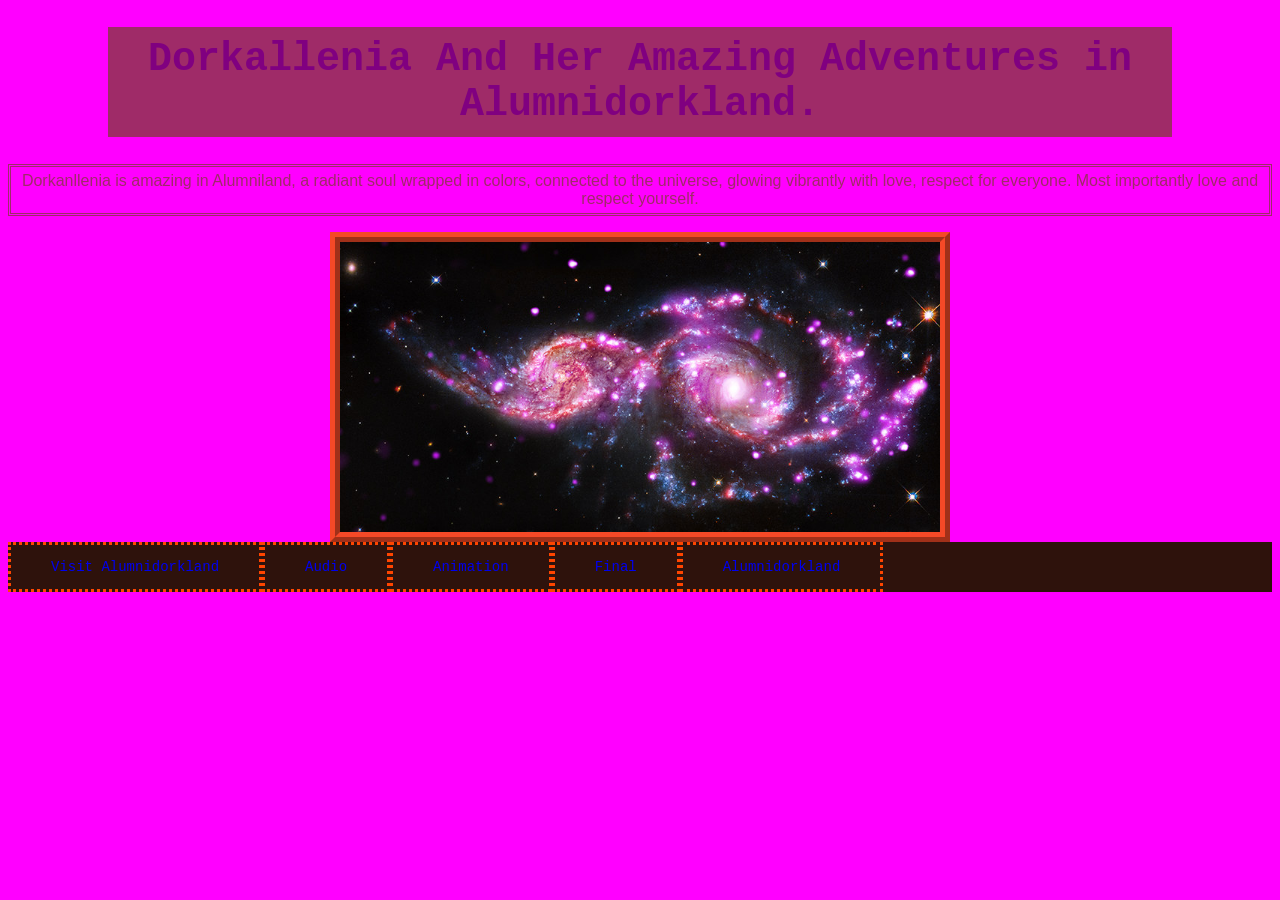
<file: index.html>
<!DOCTYPE html>
<html>
<head>
	<meta charset="utf-8">
	<meta name="viewport" content="width=device-width, initial-scale=1">
	<title> Home page Dorkallenia's Alumnidorkland </title>
	<link rel="stylesheet" type="text/css" href="style.css">
</head>
<body>
	<h1> Dorkallenia And Her Amazing Adventures in Alumnidorkland.</h1>
	<p>Dorkanllenia is amazing in Alumniland, a radiant soul wrapped in colors, connected to the universe, glowing vibrantly with love, respect for everyone. Most importantly love and respect yourself. </p>
	<img src="images/magentasky.jpg" width="600px"alt="magentasky">
	
	<ul>   
		<li><a href="landscape.html">Visit Alumnidorkland</a></li>
		<li><a href="audio.html">Audio</a></li>
		<li><a href="animation.html">Animation</a></li>
		<li><a href="final.html">Final</a></li>
		<li><a href="programming.html">Alumnidorkland</a></li>
	</ul>





</body>
</html>
</file>
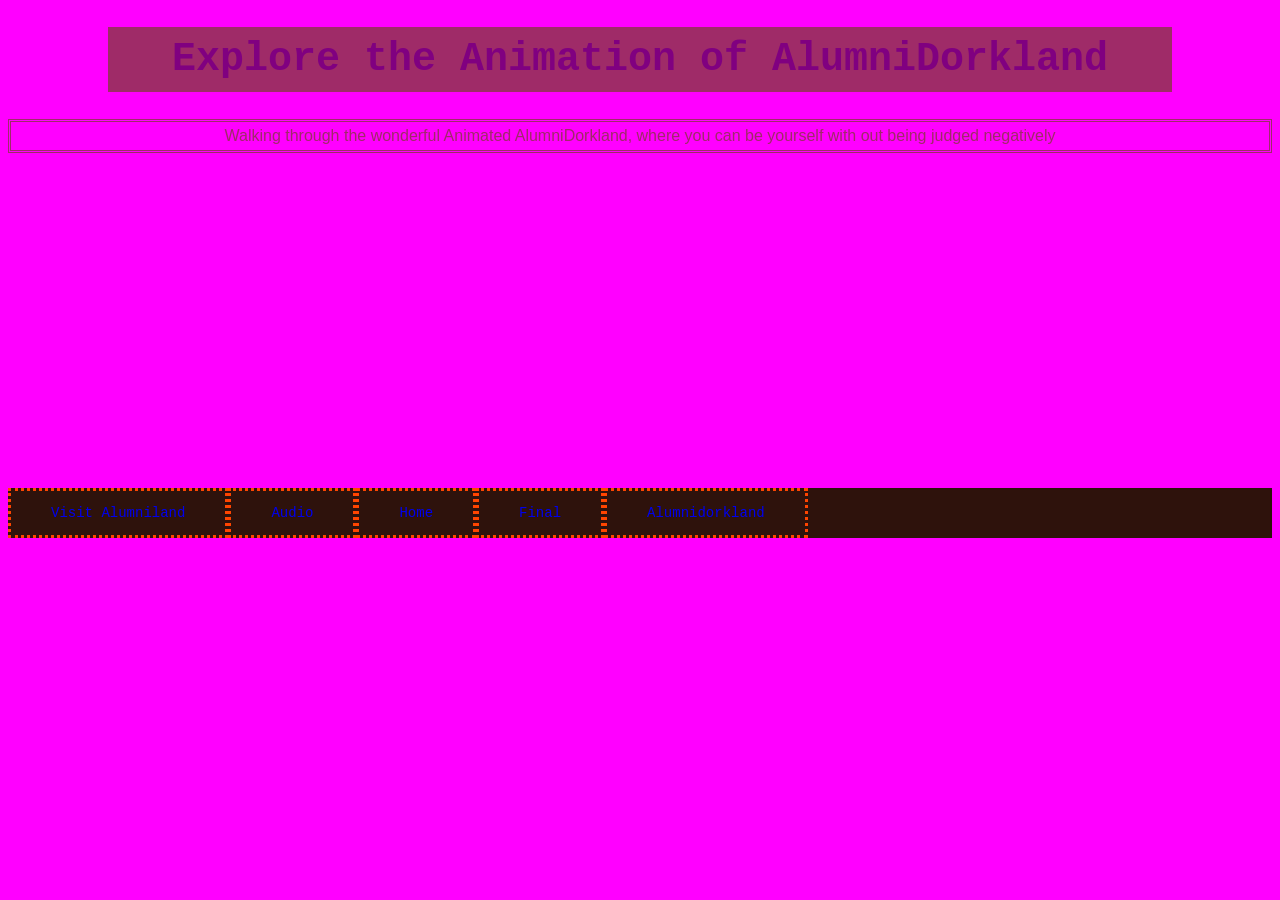
<file: animation.html>
<!DOCTYPE html>
<html>
<head>
	<meta charset="utf-8">
	<meta name="viewport" content="width=device-width, initial-scale=1">
	<title>AlumniDorkland Animation</title>
	<link rel="stylesheet" type="text/css" href="style.css">
</head>
<body>
	<h1>Explore the Animation of AlumniDorkland</h1>
	<p>Walking through the wonderful Animated AlumniDorkland, where you can be yourself with out being judged negatively </p>
<iframe width="560" height="315" src="https://www.youtube.com/embed/qq09UkPRdFY?si=6s7MlE07MktNM6Nd" title="YouTube video player" frameborder="0" allow="accelerometer; autoplay; clipboard-write; encrypted-media; gyroscope; picture-in-picture; web-share" referrerpolicy="strict-origin-when-cross-origin" allowfullscreen></iframe>

<ul>   
		<li><a href="landscape.html">Visit Alumniland</a></li>
		<li><a href="audio.html">Audio</a></li>
		<li><a href="index.html">Home</a></li>
		<li><a href="final.html">Final</a></li>
		<li><a href="programming.html">Alumnidorkland</a>
	</ul>

</body>
</html>
</file>
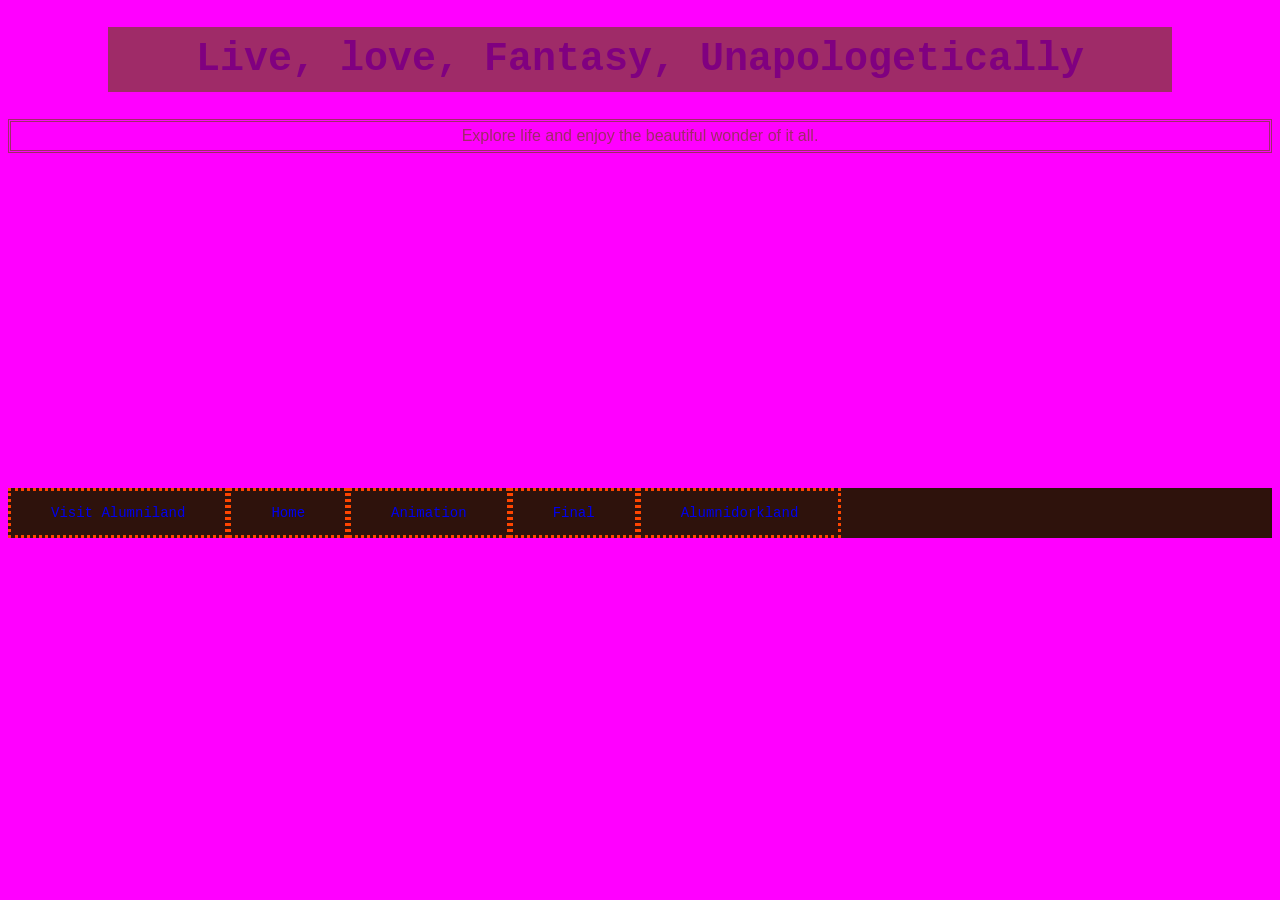
<file: audio.html>
<!DOCTYPE html>
<html>
<head>
	<meta charset="utf-8">
	<meta name="viewport" content="width=device-width, initial-scale=1">
	<title>AlumniDork Song</title>
	<link rel="stylesheet" type="text/css" href="style.css">
</head>
<body>
	<h1>Live, love, Fantasy, Unapologetically </h1>
	<p> Explore life and enjoy the beautiful wonder of it all.</p>
	<iframe width="560" height="315" src="https://www.youtube.com/embed/1pMxRJwc-74?si=hEOJs4nKfNeWQPZu" title="YouTube video player" frameborder="0" allow="accelerometer; autoplay; clipboard-write; encrypted-media; gyroscope; picture-in-picture; web-share" referrerpolicy="strict-origin-when-cross-origin" allowfullscreen></iframe>


	<ul>   
		<li><a href="landscape.html">Visit Alumniland</a></li>
		<li><a href="index.html">Home</a></li>
		<li><a href="animation.html">Animation</a></li>
		<li><a href="final.html">Final</a></li>
		<li><a href="programming.html">Alumnidorkland</a>
	</ul>

</body>
</html>
</file>
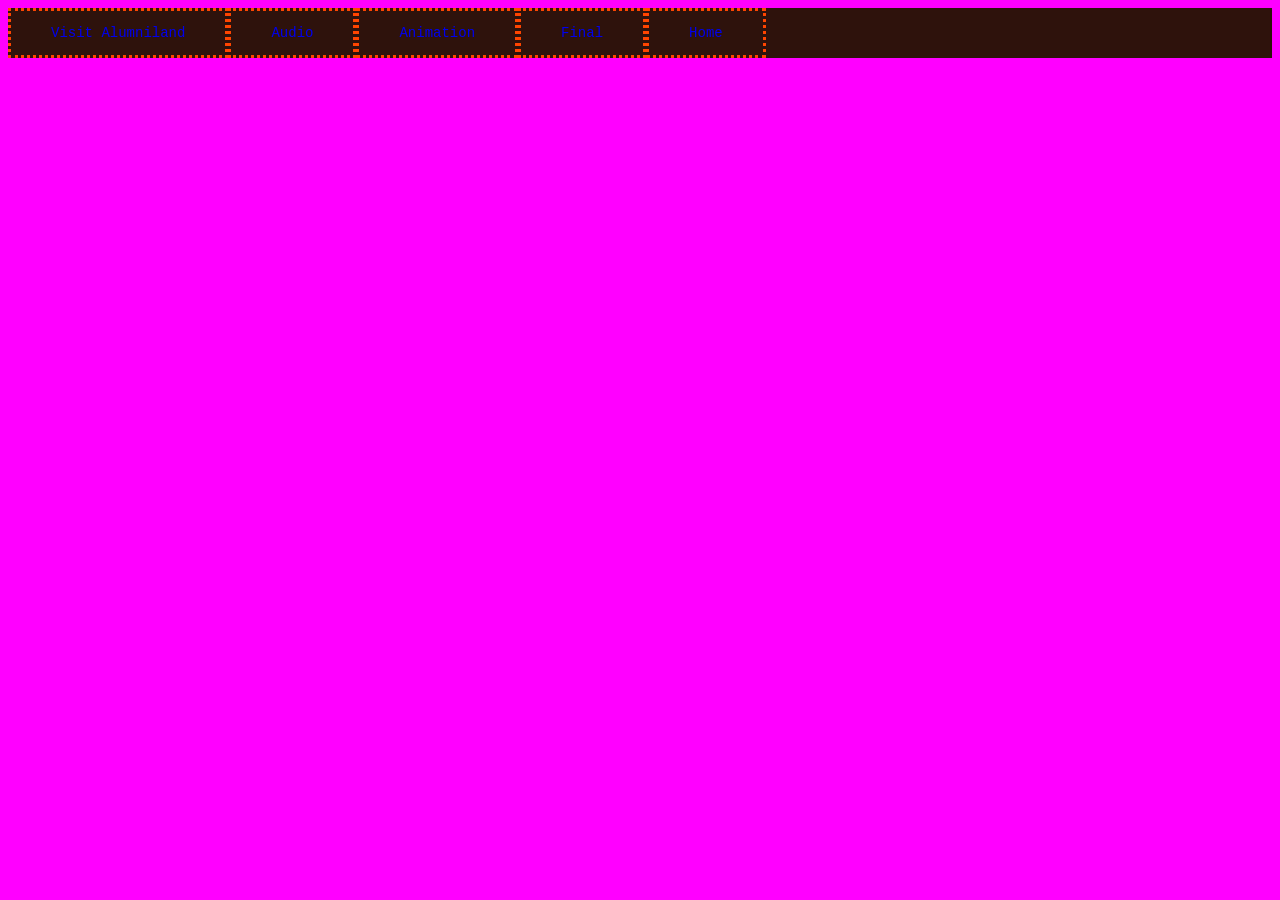
<file: final.html>
<!DOCTYPE html>
<html>
<head>
	<meta charset="utf-8">
	<meta name="viewport" content="width=device-width, initial-scale=1">
	<title>Final Project</title>
	<link rel="stylesheet" type="text/css" href="style.css">
</head>
<body>
	<ul> 
		<ul>   
		<li><a href="landscape.html">Visit Alumniland</a></li>
		<li><a href="audio.html">Audio</a></li>
		<li><a href="animation.html">Animation</a></li>
		<li><a href="final.html">Final</a></li>
		<li><a href="index.html">Home</a>
	</ul>



	


</body>
</html>
</file>
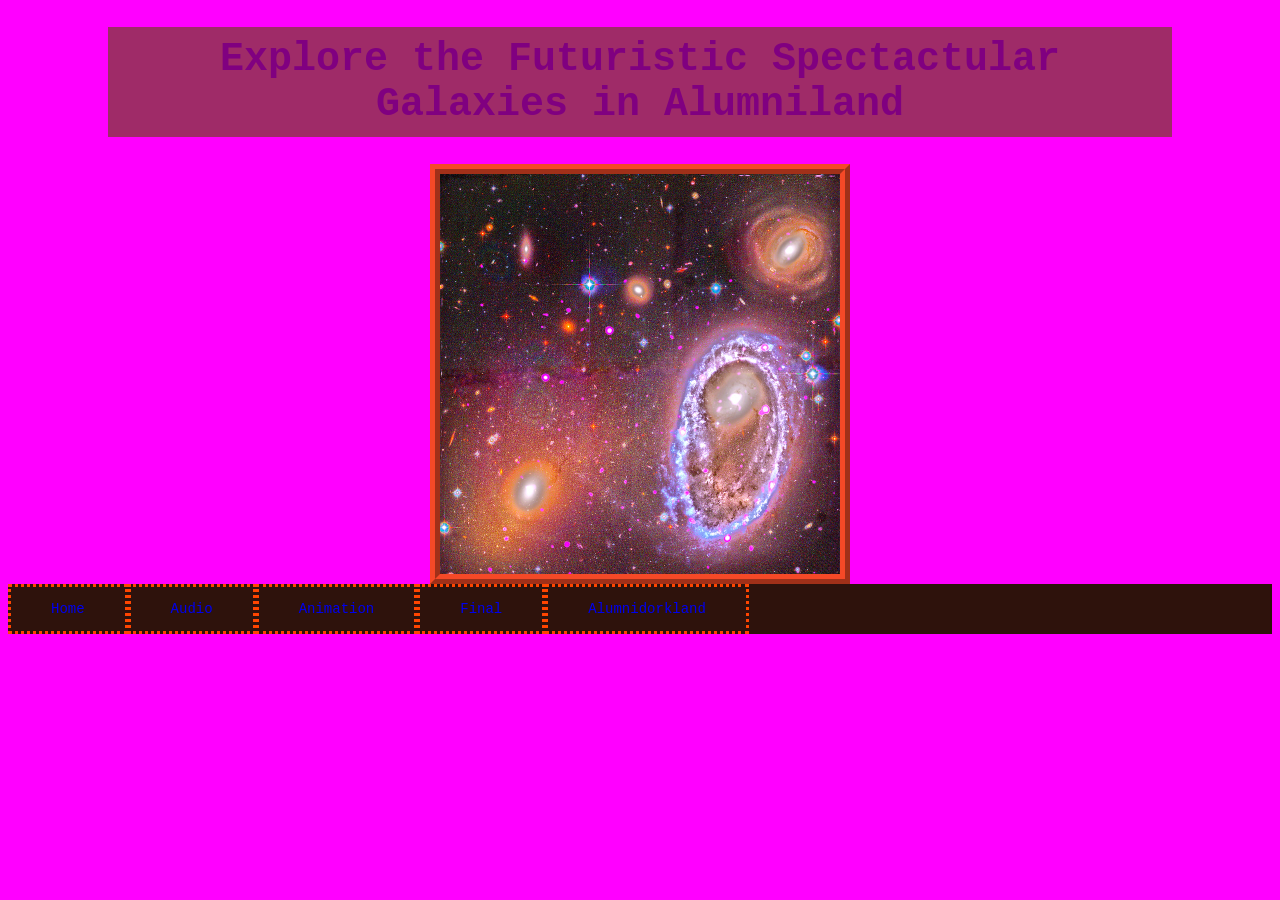
<file: landscape.html>
<!DOCTYPE html>
<html>
<head>
	<meta charset="utf-8">
	<meta name="viewport" content="width=device-width, initial-scale=1">
	<title>Welcome to Alumniland </title>
	<link rel="stylesheet" type="text/css" href="style.css">
</head>
<body>
	<h1> Explore the Futuristic Spectactular Galaxies in Alumniland</h1>
	<img src="images/pinksky.jpg" width="400px">
	
	<ul>   
		<li><a href="index.html">Home</a></li>
		<li><a href="audio.html">Audio</a></li>
		<li><a href="animation.html">Animation</a></li>
		<li><a href="final.html">Final</a></li>
		<li><a href="programming.html">Alumnidorkland</a>
	</ul>


	
</body>
</html>
</file>
<file: style.css>
body{background-color: magenta;}
h1{color:#800080; 
	font-family: Courier ;
	font-size : 40px;
	background-color:#9F2B68 ;
	padding: 10px;
	margin-left: 100px;
	margin-right: 100px;
	text-align: center;
}

p{color:#9F2B68;
	font-family: Helvetica;
	font-size: 20;
	text-align: center;
	border-style: double;
	border-width: 3px;
	padding: 5px;
	border-color: 5px;
}

img{border-style:ridge ;
	border-width: 10px;
	border-color:#F54927 ;
	display:block;
	margin:auto; 

}
ul{
list-style-type: none;
margin: 0;
padding: 0;
overflow:hidden;
background-color: #2E120C;
font-family: Courier;
font-size: 18px;









}

ul li {float: left;


}

ul li a{
	display: block;
	color: # pink;
	text-align: center;
	text-decoration: none;
	padding: 14px 40px;
	text-decoration: none;
	font-family: Courier;
	font-size: 14px;
	border-style: dotted;
	border-color: orangered;

}

ul li a:hover{
	 background-color: black;
	 font-family: Helvetica;
	 font-size: 20px;
	 color: orangered ;
}
</file>
